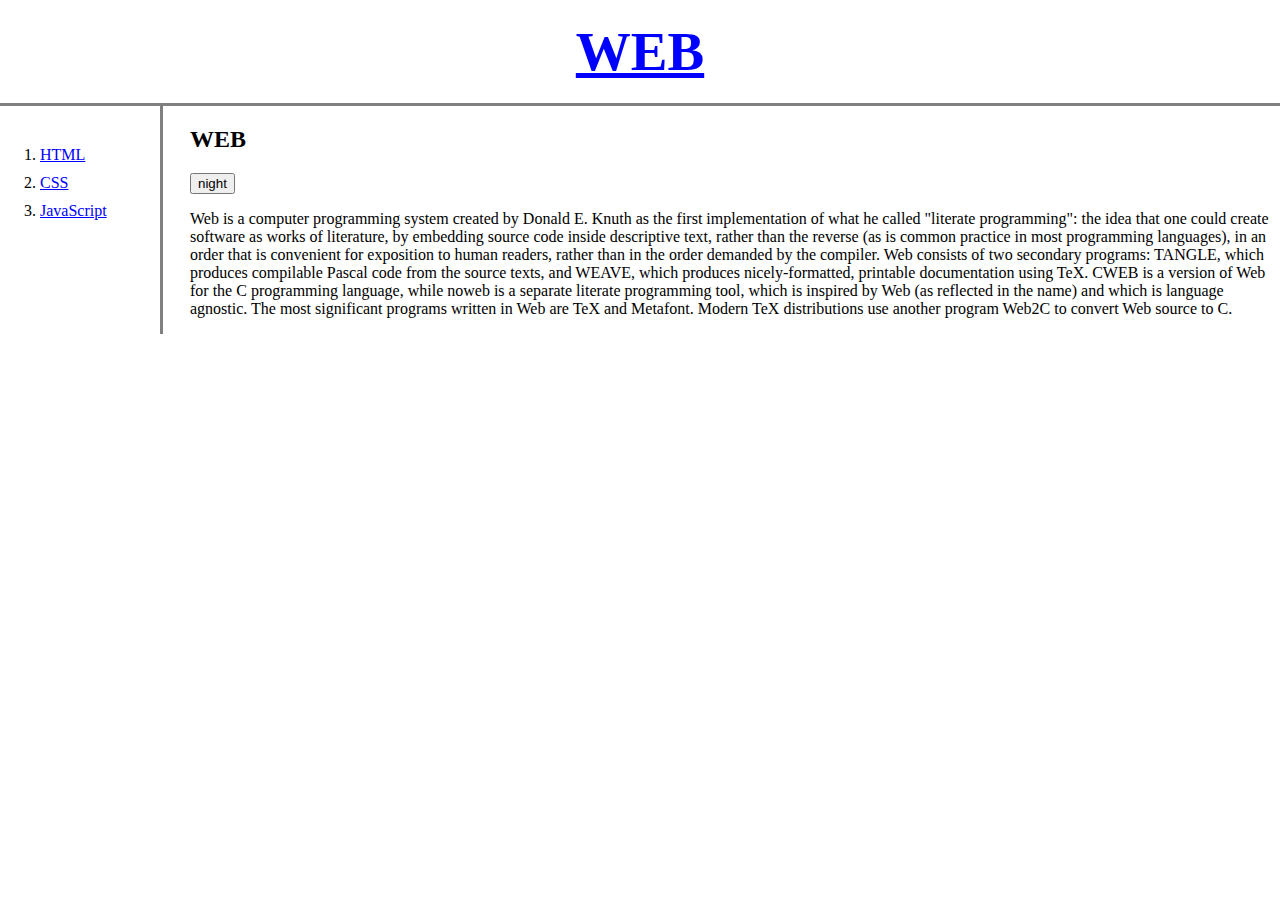
<file: index.html>
<!doctype html>
<html>
<head>
  <title>WEB1 - Welcome</title>
  <meta charset="utf-8">
  <!-- Global site tag (gtag.js) - Google Analytics -->
<script async src="https://www.googletagmanager.com/gtag/js?id=G-07CCR32F22"></script>
<script>
  window.dataLayer = window.dataLayer || [];
  function gtag(){dataLayer.push(arguments);}
  gtag('js', new Date());

  gtag('config', 'G-07CCR32F22');
</script>
<link rel="stylesheet" href="style.css">
</head>
<body>
  <h1><a href="index.html">WEB</a></h1>
<div id="grid">
  <ol>
    <li><a href="1.html">HTML</a></li>
    <li><a href="2.html">CSS</a></li>
    <li><a href="3.html">JavaScript</a></li>
  </ol>
  <div id="article">
    <h2>WEB</h2>
    <input type="button" value="night" onclick="
      var target = document.querySelector('body');
      if(this.value === 'night'){
        target.style.backgroundColor = 'black';
        target.style.color = 'white';
        this.value = 'day';

        var alist = document.querySelectorAll('a');
        var i = 0;
        while(i < alist.length){
          alist[i].style.color = 'powderblue';
          i = i + 1;
        }
      } else {
        target.style.backgroundColor = 'white';
        target.style.color = 'black';
        this.value = 'night';

        var alist = document.querySelectorAll('a');
        var i = 0;
        while(i < alist.length){
          alist[i].style.color = 'blue';
          i = i + 1;
        }
      }
    ">
    <p>Web is a computer programming system created by Donald E. Knuth as the first implementation of what he called "literate programming": the idea that one could create software as works of literature, by embedding source code inside descriptive text, rather than the reverse (as is common practice in most programming languages), in an order that is convenient for exposition to human readers, rather than in the order demanded by the compiler.
    Web consists of two secondary programs: TANGLE, which produces compilable Pascal code from the source texts, and WEAVE, which produces nicely-formatted, printable documentation using TeX.
    CWEB is a version of Web for the C programming language, while noweb is a separate literate programming tool, which is inspired by Web (as reflected in the name) and which is language agnostic.
    The most significant programs written in Web are TeX and Metafont. Modern TeX distributions use another program Web2C to convert Web source to C.
    </p>
  </div>
</div>
<p>
    <div id="disqus_thread"></div>
  <script>
      /**
      *  RECOMMENDED CONFIGURATION VARIABLES: EDIT AND UNCOMMENT THE SECTION BELOW TO INSERT DYNAMIC VALUES FROM YOUR PLATFORM OR CMS.
      *  LEARN WHY DEFINING THESE VARIABLES IS IMPORTANT: https://disqus.com/admin/universalcode/#configuration-variables    */
      /*
      var disqus_config = function () {
      this.page.url = PAGE_URL;  // Replace PAGE_URL with your page's canonical URL variable
      this.page.identifier = PAGE_IDENTIFIER; // Replace PAGE_IDENTIFIER with your page's unique identifier variable
      };
      */
      (function() { // DON'T EDIT BELOW THIS LINE
      var d = document, s = d.createElement('script');
      s.src = 'https://web1-sncjoqsym4.disqus.com/embed.js';
      s.setAttribute('data-timestamp', +new Date());
      (d.head || d.body).appendChild(s);
      })();
  </script>
  <noscript>Please enable JavaScript to view the <a href="https://disqus.com/?ref_noscript">comments powered by Disqus.</a></noscript>
</p>
<p>
  <!--Start of Tawk.to Script-->
  <script type="text/javascript">
  var Tawk_API=Tawk_API||{}, Tawk_LoadStart=new Date();
  (function(){
  var s1=document.createElement("script"),s0=document.getElementsByTagName("script")[0];
  s1.async=true;
  s1.src='https://embed.tawk.to/625bc247b0d10b6f3e6df007/1g0r6tq7s';
  s1.charset='UTF-8';
  s1.setAttribute('crossorigin','*');
  s0.parentNode.insertBefore(s1,s0);
  })();
  </script>
  <!--End of Tawk.to Script-->
</p>
</body>
</html>
</file>
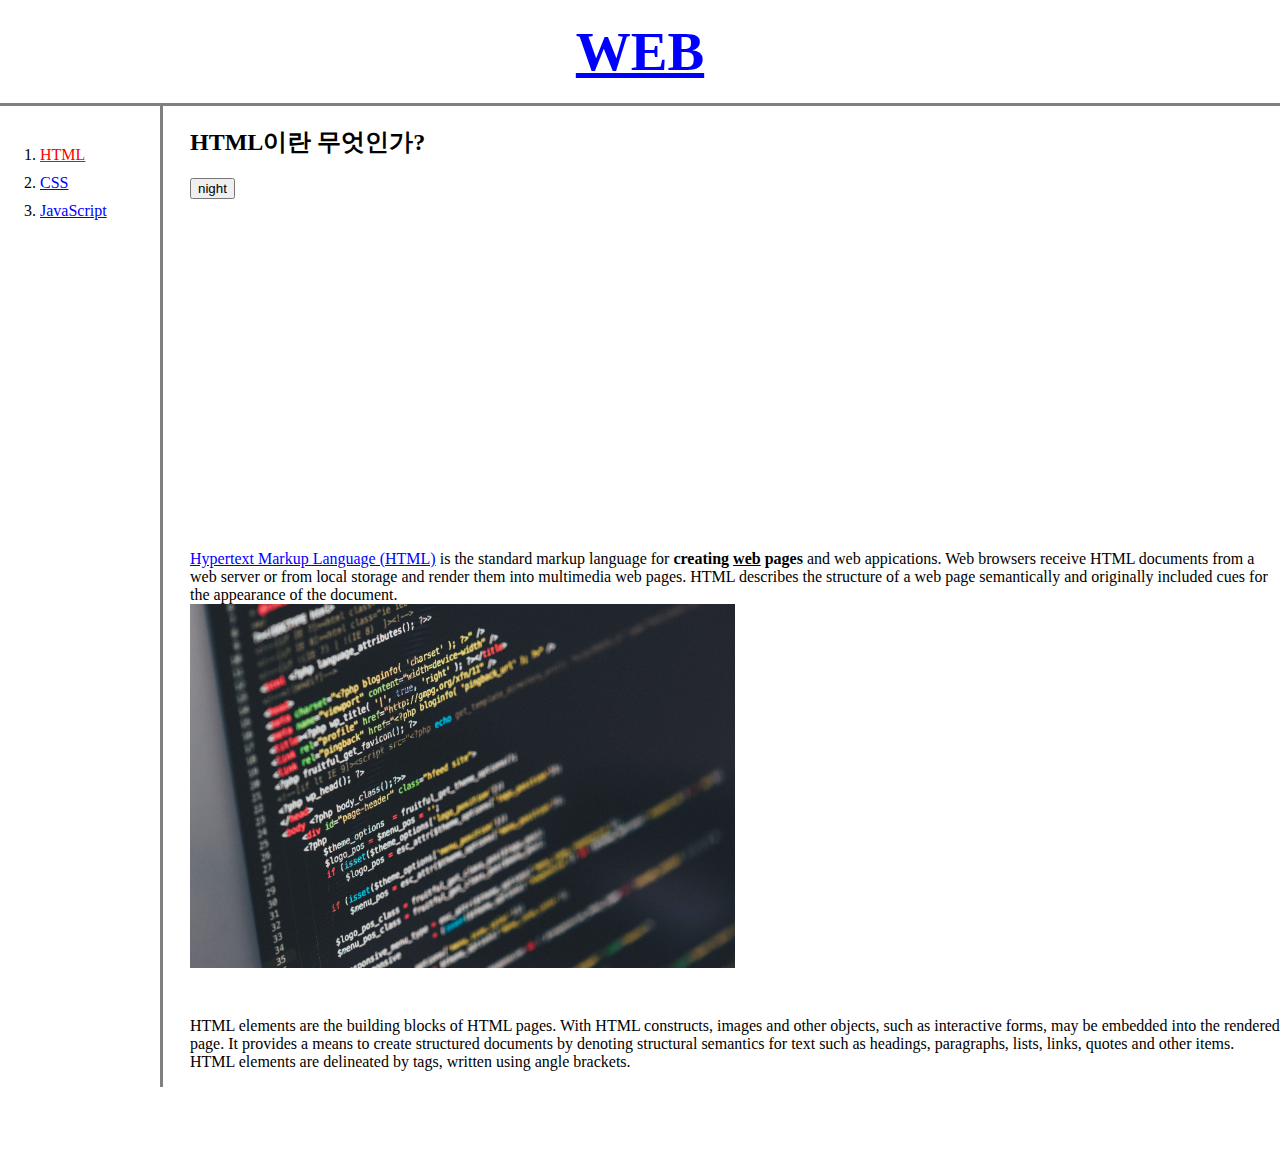
<file: 1.html>
<!doctype html>
<html>
<head>
  <title>WEB1 - HTML</title>
  <meta charset="utf-8">
  <!-- Global site tag (gtag.js) - Google Analytics -->
<script async src="https://www.googletagmanager.com/gtag/js?id=G-07CCR32F22"></script>
<script>
  window.dataLayer = window.dataLayer || [];
  function gtag(){dataLayer.push(arguments);}
  gtag('js', new Date());

  gtag('config', 'G-07CCR32F22');
</script>
<link rel="stylesheet" href="style.css">
</head>
<body>
  <h1><a href="index.html">WEB</a></h1>
<div id="grid">
  <ol>
    <li><a href="1.html" style="color:red;text-decoration:underline">HTML</a></li>
    <li><a href="2.html">CSS</a></li>
    <li><a href="3.html">JavaScript</a></li>
  </ol>
<div id="article">
  <h2>HTML이란 무엇인가?</h2>
  <input type="button" value="night" onclick="
    var target = document.querySelector('body');
    if(this.value === 'night'){
      target.style.backgroundColor = 'black';
      target.style.color = 'white';
      this.value = 'day';

      var alist = document.querySelectorAll('a');
      var i = 0;
      while(i < alist.length){
        alist[i].style.color = 'powderblue';
        i = i + 1;
      }
    } else {
      target.style.backgroundColor = 'white';
      target.style.color = 'black';
      this.value = 'night';

      var alist = document.querySelectorAll('a');
      var i = 0;
      while(i < alist.length){
        alist[i].style.color = 'blue';
        i = i + 1;
      }
    }
  ">
  <p>
    <iframe width="560" height="315" src="https://www.youtube.com/embed/7T7r_oSp0SE" title="YouTube video player" frameborder="0" allow="accelerometer; autoplay; clipboard-write; encrypted-media; gyroscope; picture-in-picture" allowfullscreen></iframe>
  </p>
  <p><a href="https://www.w3.org/TR/html4/" target="_blank" title="html5 specification">Hypertext Markup Language (HTML)</a> is the standard markup language for <strong>creating <u>web</u> pages</strong> and web appications. Web browsers receive HTML documents from a web server or from local storage and render them into multimedia web pages. HTML describes the structure of a web page semantically and originally included cues for the appearance of the document.<br><img src="coding.jpg" width=50%></p><p style="margin-top:45px;">HTML elements are the building blocks of HTML pages. With HTML constructs, images and other objects, such as interactive forms, may be embedded into the rendered page. It provides a means to create structured documents by denoting structural semantics for text such as headings, paragraphs, lists, links, quotes and other items. HTML elements are delineated by tags, written using angle brackets.</p>
</div>
<p>
    <div id="disqus_thread"></div>
  <script>
      /**
      *  RECOMMENDED CONFIGURATION VARIABLES: EDIT AND UNCOMMENT THE SECTION BELOW TO INSERT DYNAMIC VALUES FROM YOUR PLATFORM OR CMS.
      *  LEARN WHY DEFINING THESE VARIABLES IS IMPORTANT: https://disqus.com/admin/universalcode/#configuration-variables    */
      /*
      var disqus_config = function () {
      this.page.url = PAGE_URL;  // Replace PAGE_URL with your page's canonical URL variable
      this.page.identifier = PAGE_IDENTIFIER; // Replace PAGE_IDENTIFIER with your page's unique identifier variable
      };
      */
      (function() { // DON'T EDIT BELOW THIS LINE
      var d = document, s = d.createElement('script');
      s.src = 'https://web1-sncjoqsym4.disqus.com/embed.js';
      s.setAttribute('data-timestamp', +new Date());
      (d.head || d.body).appendChild(s);
      })();
  </script>
  <noscript>Please enable JavaScript to view the <a href="https://disqus.com/?ref_noscript">comments powered by Disqus.</a></noscript>
</p>
<p>
  <!--Start of Tawk.to Script-->
  <script type="text/javascript">
  var Tawk_API=Tawk_API||{}, Tawk_LoadStart=new Date();
  (function(){
  var s1=document.createElement("script"),s0=document.getElementsByTagName("script")[0];
  s1.async=true;
  s1.src='https://embed.tawk.to/625bc247b0d10b6f3e6df007/1g0r6tq7s';
  s1.charset='UTF-8';
  s1.setAttribute('crossorigin','*');
  s0.parentNode.insertBefore(s1,s0);
  })();
  </script>
  <!--End of Tawk.to Script-->
</p>
</body>
</html>
</file>
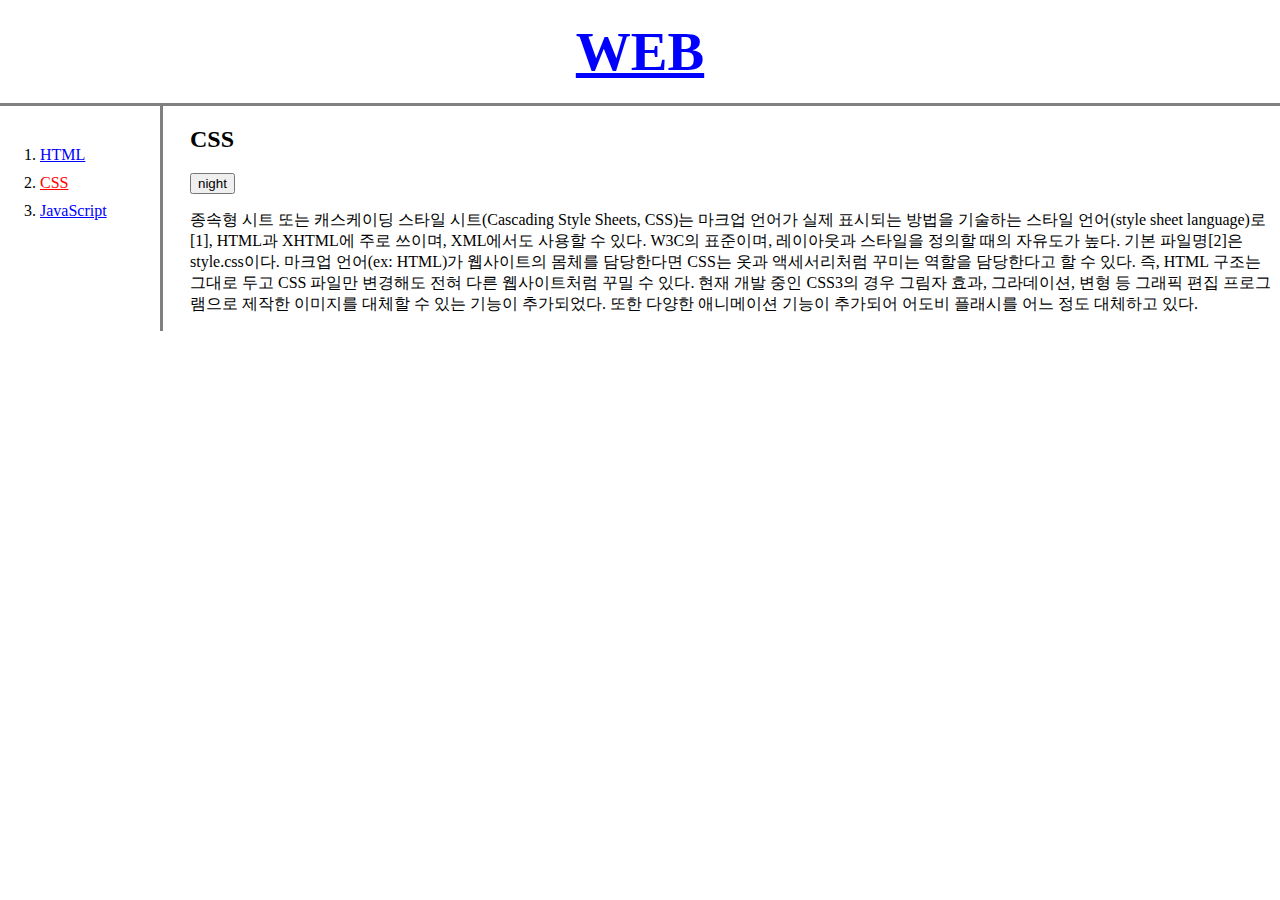
<file: 2.html>
<!doctype html>
<html>
<head>
  <title>WEB1 - CSS</title>
  <meta charset="utf-8">
  <!-- Global site tag (gtag.js) - Google Analytics -->
<script async src="https://www.googletagmanager.com/gtag/js?id=G-07CCR32F22"></script>
<script>
  window.dataLayer = window.dataLayer || [];
  function gtag(){dataLayer.push(arguments);}
  gtag('js', new Date());

  gtag('config', 'G-07CCR32F22');
</script>
<link rel="stylesheet" href="style.css">
</head>
<body>
  <h1><a href="index.html">WEB</a></h1>
<div id="grid">
  <ol>
    <li><a href="1.html">HTML</a></li>
    <li><a href="2.html" style="color:red;text-decoration:underline">CSS</a></li>
    <li><a href="3.html">JavaScript</a></li>
  </ol>
  <div id="article">
    <h2>CSS</h2>
    <input type="button" value="night" onclick="
      var target = document.querySelector('body');
      if(this.value === 'night'){
        target.style.backgroundColor = 'black';
        target.style.color = 'white';
        this.value = 'day';

        var alist = document.querySelectorAll('a');
        var i = 0;
        while(i < alist.length){
          alist[i].style.color = 'powderblue';
          i = i + 1;
        }
      } else {
        target.style.backgroundColor = 'white';
        target.style.color = 'black';
        this.value = 'night';

        var alist = document.querySelectorAll('a');
        var i = 0;
        while(i < alist.length){
          alist[i].style.color = 'blue';
          i = i + 1;
        }
      }
    ">
    <p>종속형 시트 또는 캐스케이딩 스타일 시트(Cascading Style Sheets, CSS)는 마크업 언어가 실제 표시되는 방법을 기술하는 스타일 언어(style sheet language)로[1], HTML과 XHTML에 주로 쓰이며, XML에서도 사용할 수 있다. W3C의 표준이며, 레이아웃과 스타일을 정의할 때의 자유도가 높다.
    기본 파일명[2]은 style.css이다.
    마크업 언어(ex: HTML)가 웹사이트의 몸체를 담당한다면 CSS는 옷과 액세서리처럼 꾸미는 역할을 담당한다고 할 수 있다. 즉, HTML 구조는 그대로 두고 CSS 파일만 변경해도 전혀 다른 웹사이트처럼 꾸밀 수 있다.
    현재 개발 중인 CSS3의 경우 그림자 효과, 그라데이션, 변형 등 그래픽 편집 프로그램으로 제작한 이미지를 대체할 수 있는 기능이 추가되었다. 또한 다양한 애니메이션 기능이 추가되어 어도비 플래시를 어느 정도 대체하고 있다.
    </p>
  </div>
</div>
<p>
    <div id="disqus_thread"></div>
  <script>
      /**
      *  RECOMMENDED CONFIGURATION VARIABLES: EDIT AND UNCOMMENT THE SECTION BELOW TO INSERT DYNAMIC VALUES FROM YOUR PLATFORM OR CMS.
      *  LEARN WHY DEFINING THESE VARIABLES IS IMPORTANT: https://disqus.com/admin/universalcode/#configuration-variables    */
      /*
      var disqus_config = function () {
      this.page.url = PAGE_URL;  // Replace PAGE_URL with your page's canonical URL variable
      this.page.identifier = PAGE_IDENTIFIER; // Replace PAGE_IDENTIFIER with your page's unique identifier variable
      };
      */
      (function() { // DON'T EDIT BELOW THIS LINE
      var d = document, s = d.createElement('script');
      s.src = 'https://web1-sncjoqsym4.disqus.com/embed.js';
      s.setAttribute('data-timestamp', +new Date());
      (d.head || d.body).appendChild(s);
      })();
  </script>
  <noscript>Please enable JavaScript to view the <a href="https://disqus.com/?ref_noscript">comments powered by Disqus.</a></noscript>
</p>
<p>
  <!--Start of Tawk.to Script-->
  <script type="text/javascript">
  var Tawk_API=Tawk_API||{}, Tawk_LoadStart=new Date();
  (function(){
  var s1=document.createElement("script"),s0=document.getElementsByTagName("script")[0];
  s1.async=true;
  s1.src='https://embed.tawk.to/625bc247b0d10b6f3e6df007/1g0r6tq7s';
  s1.charset='UTF-8';
  s1.setAttribute('crossorigin','*');
  s0.parentNode.insertBefore(s1,s0);
  })();
  </script>
  <!--End of Tawk.to Script-->
</p>
</body>
</html>
</file>
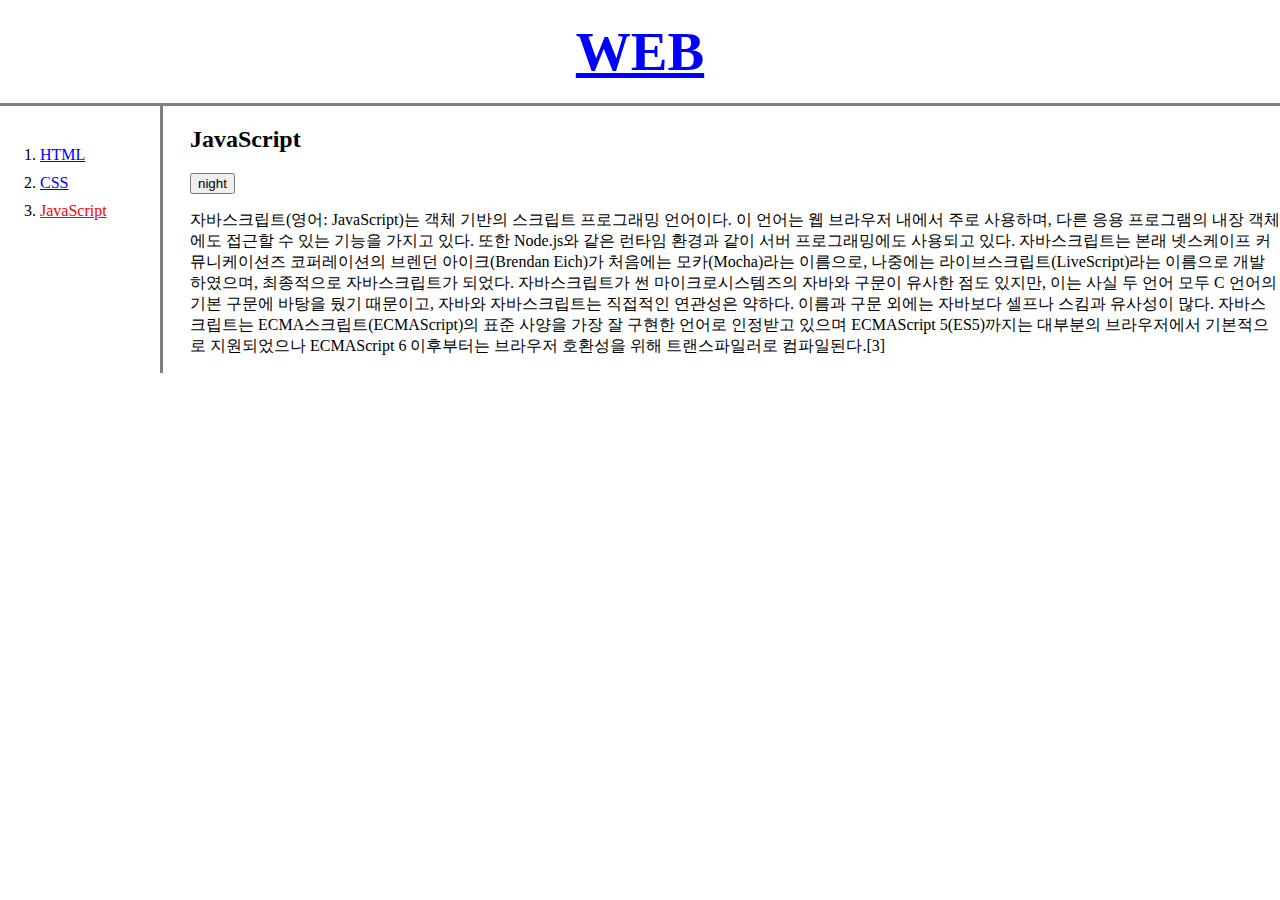
<file: 3.html>
<!doctype html>
<html>
<head>
  <title>WEB1 - JavaScript</title>
  <meta charset="utf-8">
  <!-- Global site tag (gtag.js) - Google Analytics -->
<script async src="https://www.googletagmanager.com/gtag/js?id=G-07CCR32F22"></script>
<script>
  window.dataLayer = window.dataLayer || [];
  function gtag(){dataLayer.push(arguments);}
  gtag('js', new Date());

  gtag('config', 'G-07CCR32F22');
</script>
<link rel="stylesheet" href="style.css">
</head>
<body>
  <h1><a href="index.html">WEB</a></h1>
<div id="grid">
  <ol>
    <li><a href="1.html">HTML</a></li>
    <li><a href="2.html">CSS</a></li>
    <li><a href="3.html" style="color:red;text-decoration:underline">JavaScript</a></li>
  </ol>
  <div id="article">
    <h2>JavaScript</h2>
    <input type="button" value="night" onclick="
      var target = document.querySelector('body');
      if(this.value === 'night'){
        target.style.backgroundColor = 'black';
        target.style.color = 'white';
        this.value = 'day';

        var alist = document.querySelectorAll('a');
        var i = 0;
        while(i < alist.length){
          alist[i].style.color = 'powderblue';
          i = i + 1;
        }
      } else {
        target.style.backgroundColor = 'white';
        target.style.color = 'black';
        this.value = 'night';

        var alist = document.querySelectorAll('a');
        var i = 0;
        while(i < alist.length){
          alist[i].style.color = 'blue';
          i = i + 1;
        }
      }
    ">
    <p>자바스크립트(영어: JavaScript)는 객체 기반의 스크립트 프로그래밍 언어이다. 이 언어는 웹 브라우저 내에서 주로 사용하며, 다른 응용 프로그램의 내장 객체에도 접근할 수 있는 기능을 가지고 있다. 또한 Node.js와 같은 런타임 환경과 같이 서버 프로그래밍에도 사용되고 있다. 자바스크립트는 본래 넷스케이프 커뮤니케이션즈 코퍼레이션의 브렌던 아이크(Brendan Eich)가 처음에는 모카(Mocha)라는 이름으로, 나중에는 라이브스크립트(LiveScript)라는 이름으로 개발하였으며, 최종적으로 자바스크립트가 되었다. 자바스크립트가 썬 마이크로시스템즈의 자바와 구문이 유사한 점도 있지만, 이는 사실 두 언어 모두 C 언어의 기본 구문에 바탕을 뒀기 때문이고, 자바와 자바스크립트는 직접적인 연관성은 약하다. 이름과 구문 외에는 자바보다 셀프나 스킴과 유사성이 많다. 자바스크립트는 ECMA스크립트(ECMAScript)의 표준 사양을 가장 잘 구현한 언어로 인정받고 있으며 ECMAScript 5(ES5)까지는 대부분의 브라우저에서 기본적으로 지원되었으나 ECMAScript 6 이후부터는 브라우저 호환성을 위해 트랜스파일러로 컴파일된다.[3]
    </p>
  </div>
</div>
  <p>
    <div id="disqus_thread"></div>
  <script>
      /**
      *  RECOMMENDED CONFIGURATION VARIABLES: EDIT AND UNCOMMENT THE SECTION BELOW TO INSERT DYNAMIC VALUES FROM YOUR PLATFORM OR CMS.
      *  LEARN WHY DEFINING THESE VARIABLES IS IMPORTANT: https://disqus.com/admin/universalcode/#configuration-variables    */
      /*
      var disqus_config = function () {
      this.page.url = PAGE_URL;  // Replace PAGE_URL with your page's canonical URL variable
      this.page.identifier = PAGE_IDENTIFIER; // Replace PAGE_IDENTIFIER with your page's unique identifier variable
      };
      */
      (function() { // DON'T EDIT BELOW THIS LINE
      var d = document, s = d.createElement('script');
      s.src = 'https://web1-sncjoqsym4.disqus.com/embed.js';
      s.setAttribute('data-timestamp', +new Date());
      (d.head || d.body).appendChild(s);
      })();
  </script>
  <noscript>Please enable JavaScript to view the <a href="https://disqus.com/?ref_noscript">comments powered by Disqus.</a></noscript>
</p>
<p>
  <!--Start of Tawk.to Script-->
  <script type="text/javascript">
  var Tawk_API=Tawk_API||{}, Tawk_LoadStart=new Date();
  (function(){
  var s1=document.createElement("script"),s0=document.getElementsByTagName("script")[0];
  s1.async=true;
  s1.src='https://embed.tawk.to/625bc247b0d10b6f3e6df007/1g0r6tq7s';
  s1.charset='UTF-8';
  s1.setAttribute('crossorigin','*');
  s0.parentNode.insertBefore(s1,s0);
  })();
  </script>
  <!--End of Tawk.to Script-->
</p>
</body>
</html>
</file>
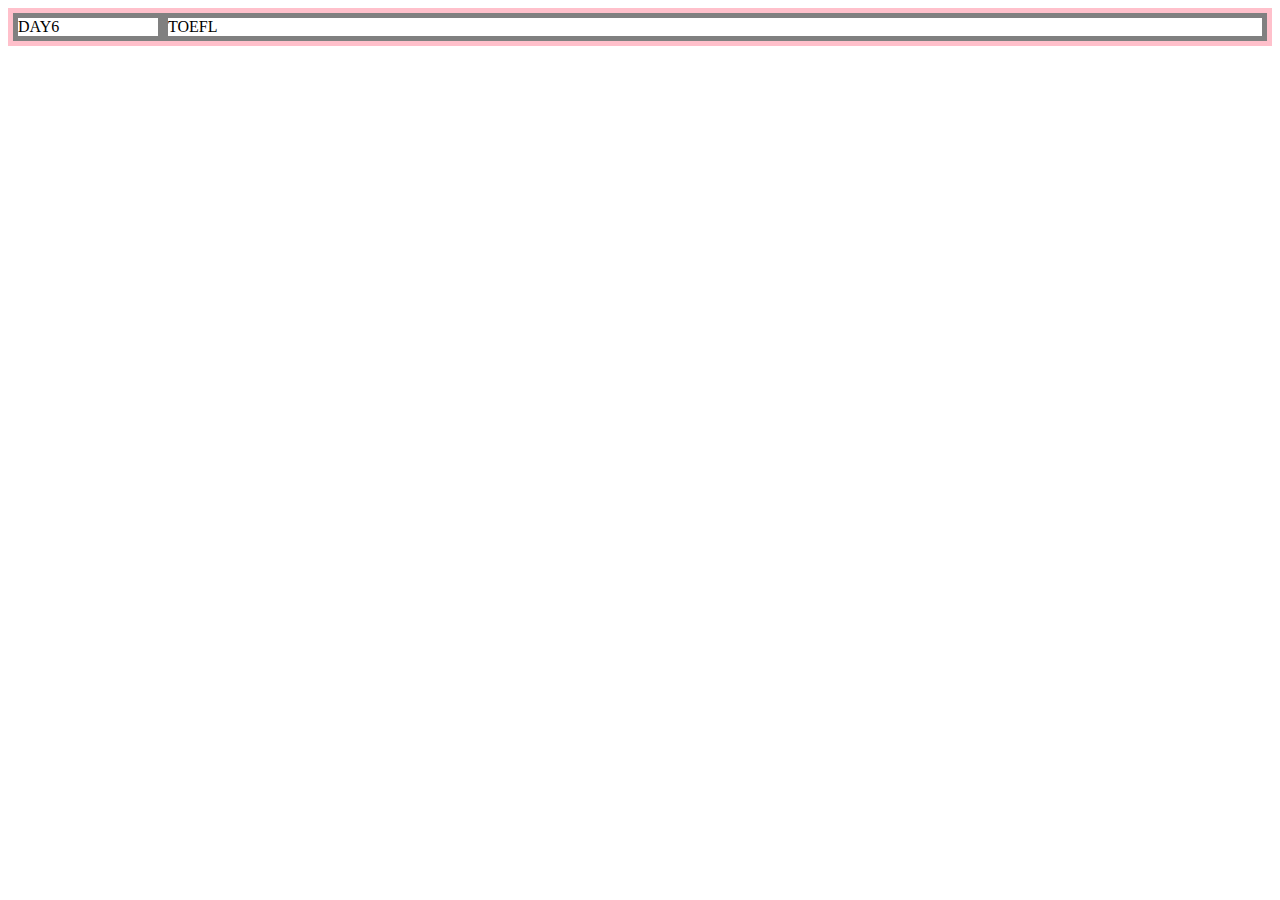
<file: grid.html>
<!doctype html>
<html>
  <head>
    <meta charset="utf-8">
    <title></title>
    <style>
      #grid {
        border:5px pink solid;
        display:grid;
        grid-template-columns: 150px 1fr
      }
      div{
        border:5px gray solid;
      }
    </style>
  </head>
  <body>
    <div id="grid">
      <div>DAY6</div>
      <div>TOEFL</div>
    </div>
  </body>
</html>
</file>
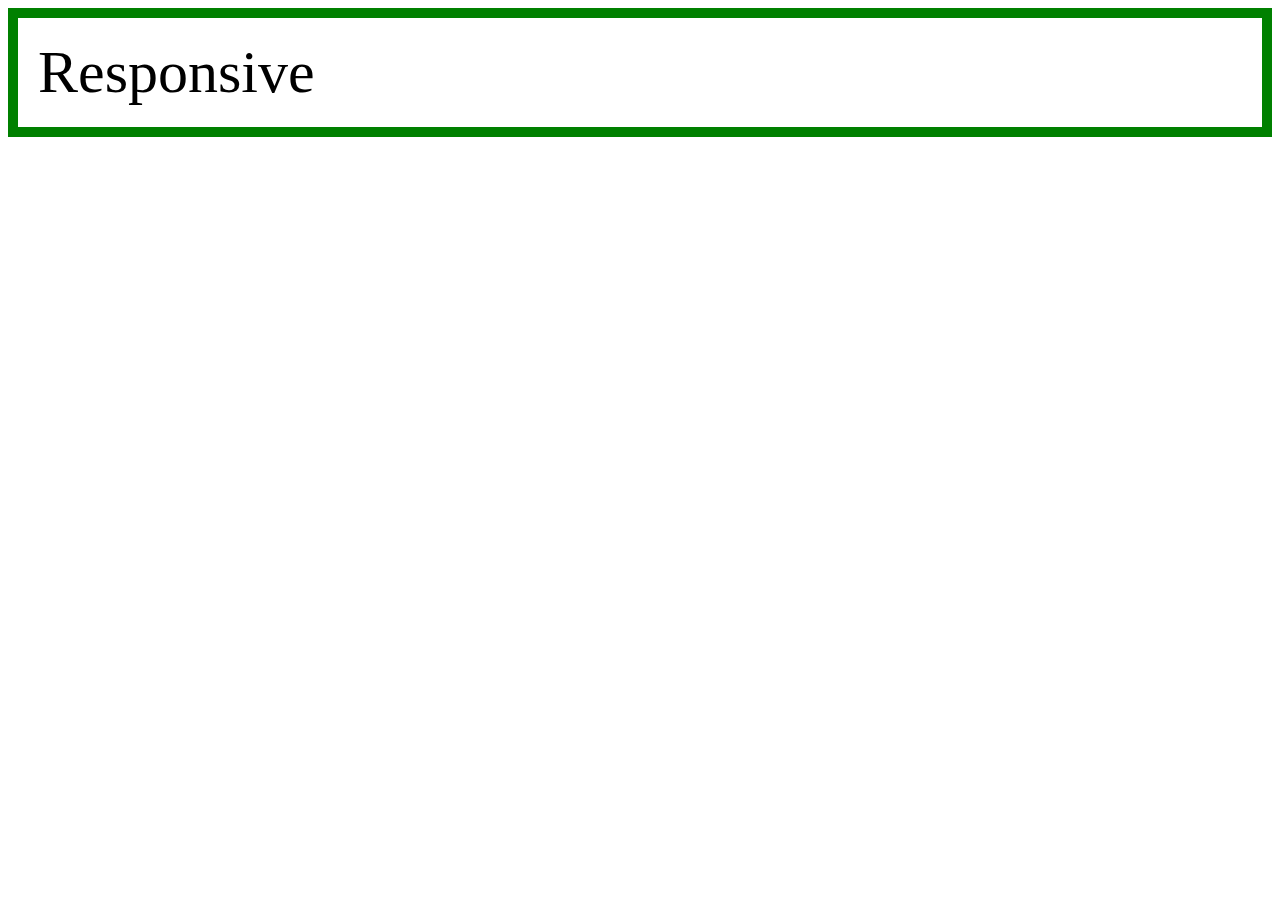
<file: mediaquery.html>
<!DOCTYPE html>
<html>
  <head>
    <meta charset="utf-8">
    <title></title>
    <style>
      div {
        border:10px solid green;
        font-size:60px;
        padding:20px;
      }
      @media(max-width:800px) {
        div{
          display:none;
        }
      }
    </style>
  </head>
  <body>
    <div>
      Responsive
    </div>
  </body>
</html>
</file>
<file: style.css>
body{
  margin:0;
}
a {
  color:blue;
}
h1 {
  font-size:55px;
  text-align:center;
  border-bottom:3px solid gray;
  margin:0;
  padding:20px;
}
ol {
  border-right: 3px solid gray;
  width:100px;
  margin:0;
}
li{
  margin:10px;
}
#grid {
    display:grid;
    grid-template-columns: 150px 1fr;
  }
#grid ol {
  padding:30px;
}
#article {
    padding-left:40px;
}
@media(max-width:800px) {
  #grid{
    display: block;
  }
  ol {
    border-right:none;
  }
}
</file>
